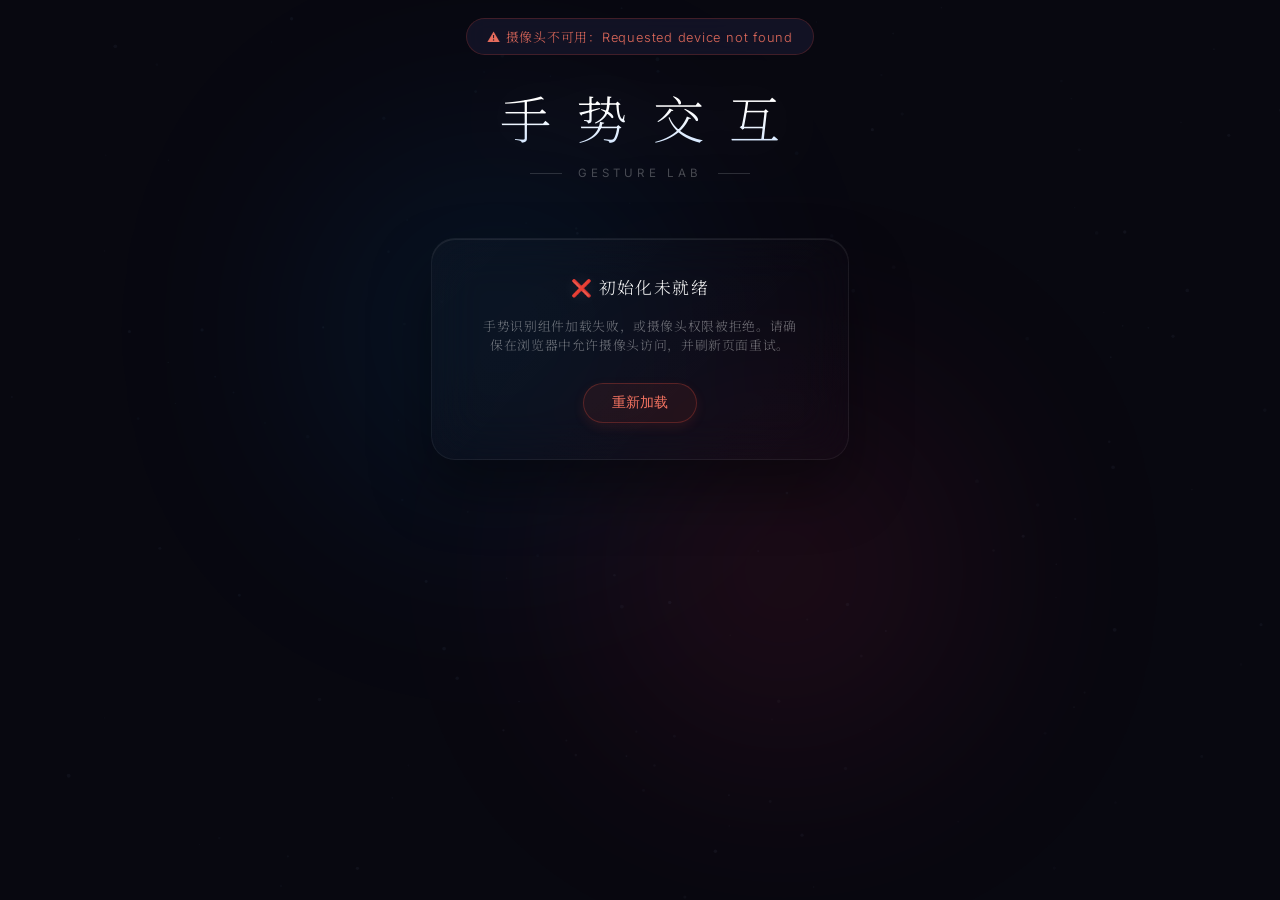
<file: index.html>
<!DOCTYPE html>
<html lang="zh-CN">
<head>
<meta charset="UTF-8">
<meta http-equiv="refresh" content="0;url=app.html">
<title>手势交互</title>
</head>
<body>
<script>window.location.href='app.html';</script>
</body>
</html>
</file>
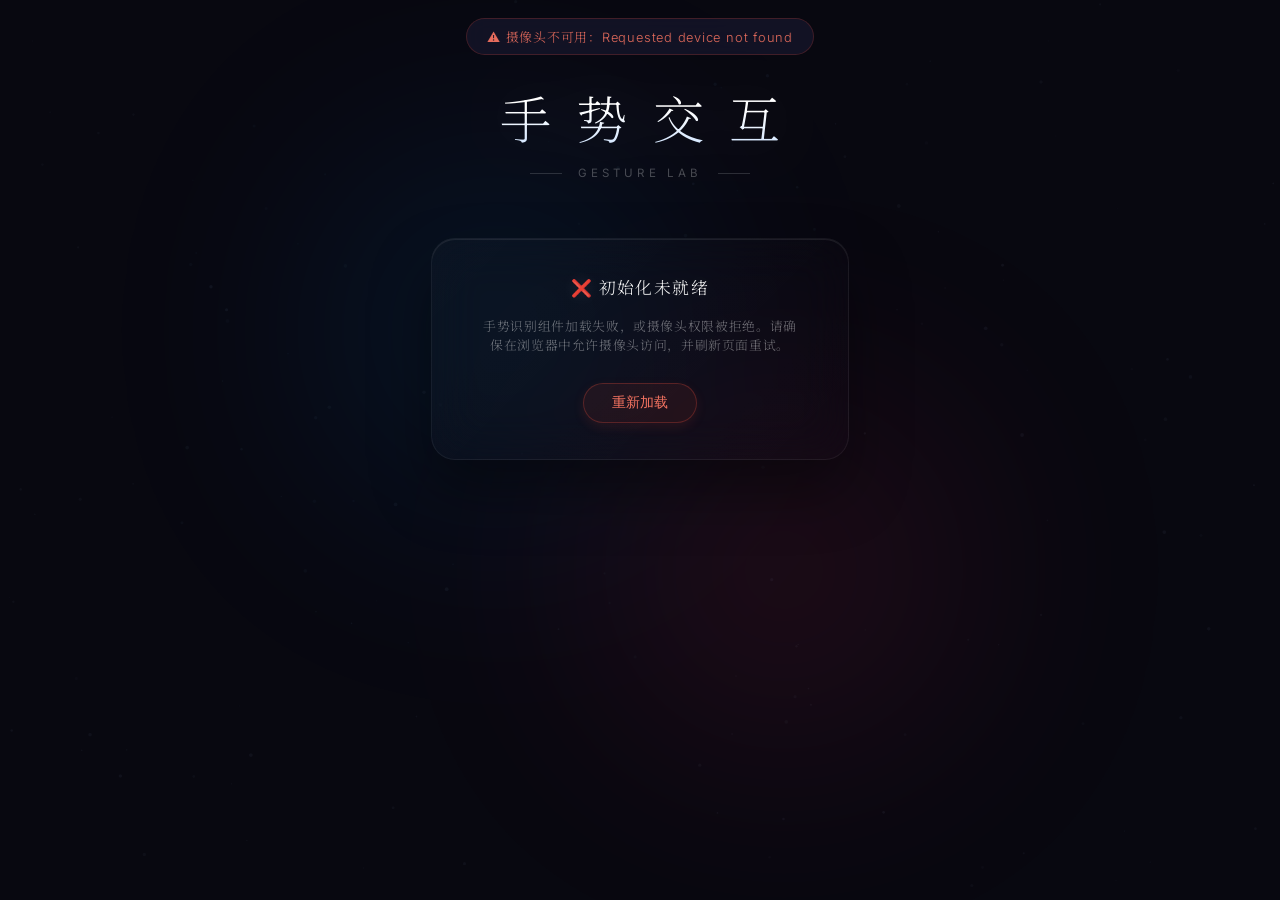
<file: app.html>
<!DOCTYPE html>
<html lang="zh-CN">
<head>
<meta charset="UTF-8">
<meta name="viewport" content="width=device-width, initial-scale=1.0, maximum-scale=1.0, user-scalable=no">
<meta name="apple-mobile-web-app-capable" content="yes">
<meta name="apple-mobile-web-app-status-bar-style" content="black-translucent">
<meta name="mobile-web-app-capable" content="yes">
<meta name="theme-color" content="#080810">
<title>手势交互 · GESTURE LAB</title>
<link rel="stylesheet" href="css/app.css">
</head>
<body>

<div class="bgfx"><canvas id="bg-c"></canvas></div>

<!-- Portrait mode hint (mobile only) -->
<div id="portrait-hint">
  <div class="portrait-inner">
    <div class="portrait-icon">📱→📺</div>
    <div class="portrait-text">请将手机横向放置</div>
    <div class="portrait-sub">横屏可获得最佳手势识别体验</div>
  </div>
</div>

<!-- Camera status badge -->
<div id="cam-status"></div>

<div id="selector">
  <div class="glow-orb glow-1"></div>
  <div class="glow-orb glow-2"></div>
  <h1>手势交互</h1>
  <div class="sub">GESTURE LAB</div>
  
  <div id="main-loader">
    <div class="loader-spinner"></div>
    <div class="loader-text">🎥 正在请求摄像头权限…</div>
    <div class="loader-sub">首次加载可能需要下载模型资源，请确保网络畅通</div>
    <button id="retry-btn" style="display:none">重新加载</button>
  </div>

  <div class="cards">
    <div class="card" data-view="ink">
      <div class="card-icon-container">
        <svg class="card-icon" viewBox="0 0 24 24" fill="none" stroke="rgba(0,180,255,0.7)" stroke-width="1.2" stroke-linecap="round" stroke-linejoin="round">
          <circle cx="12" cy="12" r="6" />
          <path d="M2 12h20" transform="rotate(-15 12 12)" />
          <path d="M6 12a8.5 4.5 0 0 0 12 0" transform="rotate(-15 12 12)" />
        </svg>
      </div>
      <div class="card-title">星尘漩涡</div>
      <div class="card-desc">星云变幻 · 流体力学<br>手势塑形 · 粒子拖拽</div>
      <div class="card-glow"></div>
    </div>
    <div class="card" data-view="tree">
      <div class="card-icon-container">
        <svg class="card-icon" viewBox="0 0 24 24" fill="none" stroke="rgba(255,90,120,0.7)" stroke-width="1.2" stroke-linecap="round" stroke-linejoin="round">
          <path d="M12 2L3 17h18L12 2z" />
          <path d="M12 17v4" />
          <path d="M12 6l3 5H9l3-5z" />
          <circle cx="12" cy="2" r="1.5" fill="rgba(255,220,120,0.8)" stroke="none" />
        </svg>
      </div>
      <div class="card-title">粒子圣诞</div>
      <div class="card-desc">发光粒子 · 3D造型<br>手势旋转 · 心形切换</div>
      <div class="card-glow"></div>
    </div>
  </div>
</div>

<!-- Ink view -->
<div class="view" id="view-ink">
  <canvas id="ink-c"></canvas>
</div>

<!-- Tree view -->
<div class="view" id="view-tree">
  <canvas id="tree-c"></canvas>
</div>

<button id="back">←</button>
<button id="music-btn" style="position:fixed;top:12px;right:12px;z-index:30;width:44px;height:44px;border-radius:50%;border:1px solid rgba(255,255,255,.06);background:rgba(0,0,0,.4);backdrop-filter:blur(4px);color:rgba(255,255,255,.2);font-size:16px;cursor:pointer;display:none;align-items:center;justify-content:center;transition:all .3s">♪</button>
<video id="cam" autoplay playsinline muted></video>
<div id="gesture-label"></div>

<audio id="bgm" src="bgm.m4a" preload="auto" loop></audio>
<audio id="xmas-bgm" src="xmas.m4a" preload="auto" loop></audio>

<!-- Load Script Modules -->
<script src="js/audio.js"></script>
<script src="js/gesture.js"></script>
<script src="js/solar.js"></script>
<script src="js/solar_draw.js"></script>
<script src="js/tree.js"></script>
<script src="js/main.js"></script>

</body>
</html>
</file>
<file: css/app.css>
@import url('https://fonts.googleapis.com/css2?family=Noto+Serif+SC:wght@200;300;400;600;900&family=Inter:wght@200;300;400;600&display=swap');
*{margin:0;padding:0;box-sizing:border-box;-webkit-tap-highlight-color:transparent}
html,body{width:100%;height:100%;overflow:hidden;background:#080810;font-family:'Inter','Noto Serif SC',sans-serif;touch-action:none}

/* Background */
.bgfx{position:fixed;inset:0;z-index:0}
.bgfx canvas{width:100%;height:100%}

/* ===== Portrait Hint (mobile only) ===== */
#portrait-hint{
  display:none;position:fixed;inset:0;z-index:100;
  background:rgba(8,8,16,0.96);backdrop-filter:blur(12px);
  align-items:center;justify-content:center;flex-direction:column;gap:16px}
.portrait-icon{font-size:3rem;animation:rotateHint 2s ease-in-out infinite}
@keyframes rotateHint{0%,100%{transform:rotate(0deg)}50%{transform:rotate(90deg)}}
.portrait-text{font-size:1.2rem;color:rgba(255,255,255,0.85);letter-spacing:.1em;font-family:'Noto Serif SC',serif}
.portrait-sub{font-size:.8rem;color:rgba(255,255,255,0.35);letter-spacing:.08em}

/* Show on portrait phones */
@media (max-width: 600px) and (orientation: portrait) {
  #portrait-hint{display:flex}
}

/* ===== Camera Status ===== */
#cam-status{
  position:fixed;top:18px;left:50%;transform:translateX(-50%) translateY(-60px);
  z-index:40;padding:8px 20px;border-radius:24px;
  background:rgba(20,20,40,0.85);border:1px solid rgba(255,255,255,0.08);
  backdrop-filter:blur(12px);font-size:0.8rem;font-weight:300;letter-spacing:0.06em;
  color:rgba(255,255,255,0.7);pointer-events:none;
  transition:transform .4s cubic-bezier(.16,1,.3,1),opacity .4s;opacity:0;white-space:nowrap}
#cam-status.show{transform:translateX(-50%) translateY(0);opacity:1}
#cam-status.error{color:rgba(255,120,100,0.9);border-color:rgba(255,80,60,0.2)}

/* ===== Selector ===== */
#selector{position:fixed;inset:0;z-index:20;display:flex;flex-direction:column;
  align-items:center;justify-content:center;transition:opacity .6s cubic-bezier(0.16, 1, 0.3, 1),transform .6s cubic-bezier(0.16, 1, 0.3, 1);
  overflow:hidden}
#selector.hidden{opacity:0;pointer-events:none;transform:scale(0.95)}

/* Glowing Mesh Orbs */
.glow-orb{
  position:absolute;width:480px;height:480px;border-radius:50%;
  filter:blur(130px);opacity:0.28;pointer-events:none;z-index:-1;
  animation:floatOrb 20s infinite linear;
}
.glow-1{
  background:radial-gradient(circle, rgba(0,180,255,0.7) 0%, rgba(0,100,255,0.2) 50%, transparent 70%);
  top:10%;left:20%;
}
.glow-2{
  background:radial-gradient(circle, rgba(255,80,120,0.7) 0%, rgba(255,20,80,0.2) 50%, transparent 70%);
  bottom:10%;right:20%;
  animation-delay:-10s;
}
@keyframes floatOrb{
  0%{transform:translate(0,0) rotate(0deg) scale(0.95)}
  50%{transform:translate(80px,50px) rotate(180deg) scale(1.15)}
  100%{transform:translate(0,0) rotate(360deg) scale(0.95)}
}

#selector h1{font-family:'Noto Serif SC',serif;font-size:3.2rem;font-weight:200;
  background:linear-gradient(to bottom, #ffffff 40%, #c8e0ff 100%);
  -webkit-background-clip:text;-webkit-text-fill-color:transparent;
  letter-spacing:.5em;text-indent:.5em;margin-bottom:.8rem;
  filter:drop-shadow(0 0 30px rgba(255,255,255,0.18))}
#selector .sub{font-size:.72rem;color:rgba(255,255,255,.26);letter-spacing:.36em;margin-bottom:3.6rem;display:flex;align-items:center;gap:16px;text-transform:uppercase}
#selector .sub::before, #selector .sub::after {content:'';width:32px;height:1px;background:rgba(255,255,255,0.15)}

.cards{display:flex;gap:36px;flex-wrap:wrap;justify-content:center;opacity:0;transform:translateY(30px);pointer-events:none;transition:opacity .8s cubic-bezier(0.16, 1, 0.3, 1), transform .8s cubic-bezier(0.16, 1, 0.3, 1)}
.cards.show{opacity:1;transform:translateY(0);pointer-events:auto}
.card{width:290px;height:360px;border:1px solid rgba(255,255,255,.06);border-radius:24px;
  background:linear-gradient(135deg, rgba(255,255,255,0.035) 0%, rgba(255,255,255,0.002) 100%);
  backdrop-filter:blur(30px);-webkit-backdrop-filter:blur(30px);
  cursor:pointer;transition:all .6s cubic-bezier(0.16, 1, 0.3, 1);position:relative;overflow:hidden;
  display:flex;flex-direction:column;align-items:center;justify-content:center;gap:20px;
  box-shadow:0 30px 60px rgba(0,0,0,0.4), inset 0 1px 0 rgba(255,255,255,0.08)}
.card::before{
  content:'';position:absolute;inset:0;border-radius:24px;padding:1px;
  background:linear-gradient(135deg, rgba(255,255,255,0.12) 0%, transparent 40%, rgba(255,255,255,0.04) 100%);
  -webkit-mask:linear-gradient(#fff 0 0) content-box, linear-gradient(#fff 0 0);
  -webkit-mask-composite:xor;mask-composite:exclude;pointer-events:none;transition:all 0.6s}

.card:hover{
  background:linear-gradient(135deg, rgba(255,255,255,0.06) 0%, rgba(255,255,255,0.01) 100%);
  transform:translateY(-12px) scale(1.02)}

.card[data-view="ink"]:hover{
  border-color:rgba(0,180,255,0.38);
  box-shadow:0 35px 70px rgba(0,0,0,0.55), 0 0 40px rgba(0,180,255,0.25)}
.card[data-view="tree"]:hover{
  border-color:rgba(255,90,120,0.38);
  box-shadow:0 35px 70px rgba(0,0,0,0.55), 0 0 40px rgba(255,90,120,0.25)}

.card:hover::before{
  background:linear-gradient(135deg, rgba(255,255,255,0.3) 0%, transparent 30%, rgba(255,255,255,0.15) 100%)}
.card:active{transform:translateY(-4px) scale(0.985)}

/* Colored chambers inside card icons */
.card-icon-container {
  width: 72px; height: 72px;
  display: flex; align-items: center; justify-content: center;
  border-radius: 50%; transition: all .6s cubic-bezier(0.16, 1, 0.3, 1)}

.card[data-view="ink"] .card-icon-container {
  background: rgba(0, 180, 255, 0.04);
  border: 1px solid rgba(0, 180, 255, 0.15);
  box-shadow: inset 0 0 12px rgba(0, 180, 255, 0.08);
}
.card[data-view="ink"]:hover .card-icon-container {
  background: rgba(0, 180, 255, 0.12);
  border-color: rgba(0, 180, 255, 0.4);
  transform: scale(1.08) rotate(3deg);
  box-shadow: inset 0 0 16px rgba(0, 180, 255, 0.2), 0 0 20px rgba(0, 180, 255, 0.15);
}

.card[data-view="tree"] .card-icon-container {
  background: rgba(255, 90, 120, 0.04);
  border: 1px solid rgba(255, 90, 120, 0.15);
  box-shadow: inset 0 0 12px rgba(255, 90, 120, 0.08);
}
.card[data-view="tree"]:hover .card-icon-container {
  background: rgba(255, 90, 120, 0.12);
  border-color: rgba(255, 90, 120, 0.4);
  transform: scale(1.08) rotate(-3deg);
  box-shadow: inset 0 0 16px rgba(255, 90, 120, 0.2), 0 0 20px rgba(255, 90, 120, 0.15);
}

.card-icon {
  width: 36px; height: 36px; display: flex;
  align-items: center; justify-content: center;
  transition: transform .6s cubic-bezier(0.16, 1, 0.3, 1)}

.card-title{font-family:'Inter','Noto Serif SC',sans-serif;font-size:1.2rem;font-weight:500;color:rgba(255,255,255,.85);letter-spacing:.1em;transition:color .4s}
.card:hover .card-title{color:#fff;text-shadow:0 0 20px rgba(255,255,255,0.25)}
.card-desc{font-size:.76rem;color:rgba(255,255,255,.45);text-align:center;padding:0 24px;line-height:1.8;font-weight:300;transition:color .4s}
.card:hover .card-desc{color:rgba(255,255,255,.75)}

.card-glow{position:absolute;bottom:0;left:50%;transform:translateX(-50%);width:40%;height:1px;transition:all .6s}
.card[data-view="ink"] .card-glow{background:linear-gradient(90deg,transparent,rgba(0,180,255,.5),transparent)}
.card[data-view="tree"] .card-glow{background:linear-gradient(90deg,transparent,rgba(255,90,120,.5),transparent)}
.card:hover .card-glow{width:80%;box-shadow: 0 0 15px rgba(255,255,255,0.1)}

/* ===== Project Views ===== */
.view{position:fixed;inset:0;z-index:10;opacity:0;pointer-events:none;
  transition:opacity .45s cubic-bezier(.4,0,.2,1),transform .45s cubic-bezier(.34,1.56,.64,1);
  transform:scale(0.96)}
.view.active{opacity:1;pointer-events:auto;transform:scale(1)}
.view canvas{position:absolute;inset:0}
#view-ink{background:radial-gradient(ellipse at center,#0a0a2a 0%,#050510 100%)}

/* Back button — touch-friendly size */
#back{position:fixed;top:12px;left:12px;z-index:30;width:44px;height:44px;border-radius:50%;
  border:1px solid rgba(255,255,255,.06);background:rgba(0,0,0,.4);backdrop-filter:blur(4px);
  color:rgba(255,255,255,.35);font-size:16px;cursor:pointer;display:none;
  align-items:center;justify-content:center;transition:all .3s}
#back.show{display:flex}
#back:hover{color:rgba(255,255,255,.6);border-color:rgba(255,255,255,.2)}
#back:active{transform:scale(0.9)}

/* Camera preview (small thumbnail bottom-right) */
#cam{position:fixed;bottom:10px;right:10px;width:80px;height:60px;
  border:1px solid rgba(255,255,255,.03);z-index:25;opacity:0;
  object-fit:cover;transform:scaleX(-1);display:none;transition:opacity .6s;border-radius:4px}
#cam.on{opacity:.15}

/* Gesture HUD label */
#gesture-label{position:fixed;top:24px;left:50%;transform:translateX(-50%) translateY(-10px);z-index:30;
  padding:10px 24px;border-radius:30px;background:rgba(255,255,255,0.03);
  border:1px solid rgba(255,255,255,0.08);backdrop-filter:blur(16px);-webkit-backdrop-filter:blur(16px);
  font-family:'Inter',sans-serif;font-size:0.85rem;font-weight:300;letter-spacing:0.08em;
  color:rgba(255,255,255,0.9);box-shadow:0 10px 30px rgba(0,0,0,0.3), inset 0 1px 0 rgba(255,255,255,0.05);
  pointer-events:none;transition:opacity .4s, transform .4s;opacity:0;text-align:center;
  display:flex;align-items:center;gap:12px;white-space:nowrap}
#gesture-label.show{opacity:1;transform:translateX(-50%) translateY(0)}

/* ===== Mobile Responsive ===== */
@media (max-width: 640px) {
  #selector h1{font-size:1.8rem;letter-spacing:.25em;text-indent:.25em}
  #selector .sub{font-size:.65rem;letter-spacing:.2em;margin-bottom:2rem}
  .cards{flex-direction:column;gap:20px;padding:0 16px}
  .card{width:min(280px, 85vw);height:auto;padding:28px 20px}
  .card-title{font-size:1rem}
  .card-desc{font-size:.68rem}
  #gesture-label{font-size:.75rem;padding:8px 16px;max-width:90vw;white-space:normal;text-align:center}
  #cam-status{font-size:.72rem;max-width:90vw;white-space:normal;text-align:center}
  #back{top:10px;left:10px;width:44px;height:44px}
  #music-btn{top:10px;right:10px}
  #main-loader{padding:20px 30px;gap:12px;width:calc(100% - 32px);max-width:320px}
  .loader-spinner{width:40px;height:40px}
  .loader-text{font-size:0.95rem}
  .loader-sub{font-size:0.75rem;max-width:240px}
}

/* ===== Premium Main Loader ===== */
#main-loader {
  display: flex;
  flex-direction: column;
  align-items: center;
  justify-content: center;
  gap: 18px;
  padding: 36px 48px;
  border-radius: 24px;
  background: linear-gradient(135deg, rgba(255, 255, 255, 0.02) 0%, rgba(255, 255, 255, 0.005) 100%);
  border: 1px solid rgba(255, 255, 255, 0.06);
  backdrop-filter: blur(24px);
  -webkit-backdrop-filter: blur(24px);
  box-shadow: 0 30px 60px rgba(0,0,0,0.4), inset 0 1px 0 rgba(255,255,255,0.08);
  z-index: 25;
  transition: opacity 0.6s cubic-bezier(0.16, 1, 0.3, 1), transform 0.6s cubic-bezier(0.16, 1, 0.3, 1);
  position: relative;
}
#main-loader.hidden {
  opacity: 0;
  pointer-events: none;
  transform: scale(0.92) translateY(24px);
  position: absolute; /* Take out of flow after fade out so card layouts align perfectly */
}
.loader-spinner {
  width: 50px;
  height: 50px;
  border: 3px solid rgba(255, 255, 255, 0.05);
  border-top: 3px solid #00b4ff;
  border-right: 3px solid #ff5a78;
  border-radius: 50%;
  animation: loader-spin 1.2s cubic-bezier(0.5, 0.1, 0.5, 0.9) infinite;
  box-shadow: 0 0 20px rgba(0, 180, 255, 0.15);
}
@keyframes loader-spin {
  0% { transform: rotate(0deg); }
  100% { transform: rotate(360deg); }
}
.loader-text {
  font-size: 1.05rem;
  color: rgba(255, 255, 255, 0.95);
  font-weight: 300;
  letter-spacing: 0.08em;
  font-family: 'Noto Serif SC', serif;
  text-shadow: 0 0 15px rgba(255, 255, 255, 0.1);
  text-align: center;
}
.loader-sub {
  font-size: 0.8rem;
  color: rgba(255, 255, 255, 0.4);
  font-weight: 300;
  letter-spacing: 0.05em;
  text-align: center;
  max-width: 320px;
  line-height: 1.5;
}
#retry-btn {
  margin-top: 10px;
  padding: 10px 28px;
  border-radius: 20px;
  border: 1px solid rgba(255, 80, 60, 0.25);
  background: rgba(255, 80, 60, 0.08);
  color: rgba(255, 120, 100, 0.95);
  font-size: 0.85rem;
  cursor: pointer;
  transition: all 0.3s cubic-bezier(0.16, 1, 0.3, 1);
  box-shadow: 0 4px 12px rgba(255, 80, 60, 0.1);
}
#retry-btn:hover {
  background: rgba(255, 80, 60, 0.18);
  border-color: rgba(255, 80, 60, 0.45);
  box-shadow: 0 6px 16px rgba(255, 80, 60, 0.2), 0 0 10px rgba(255, 80, 60, 0.15);
  transform: translateY(-1px);
}
#retry-btn:active {
  transform: translateY(1px);
}
</file>
